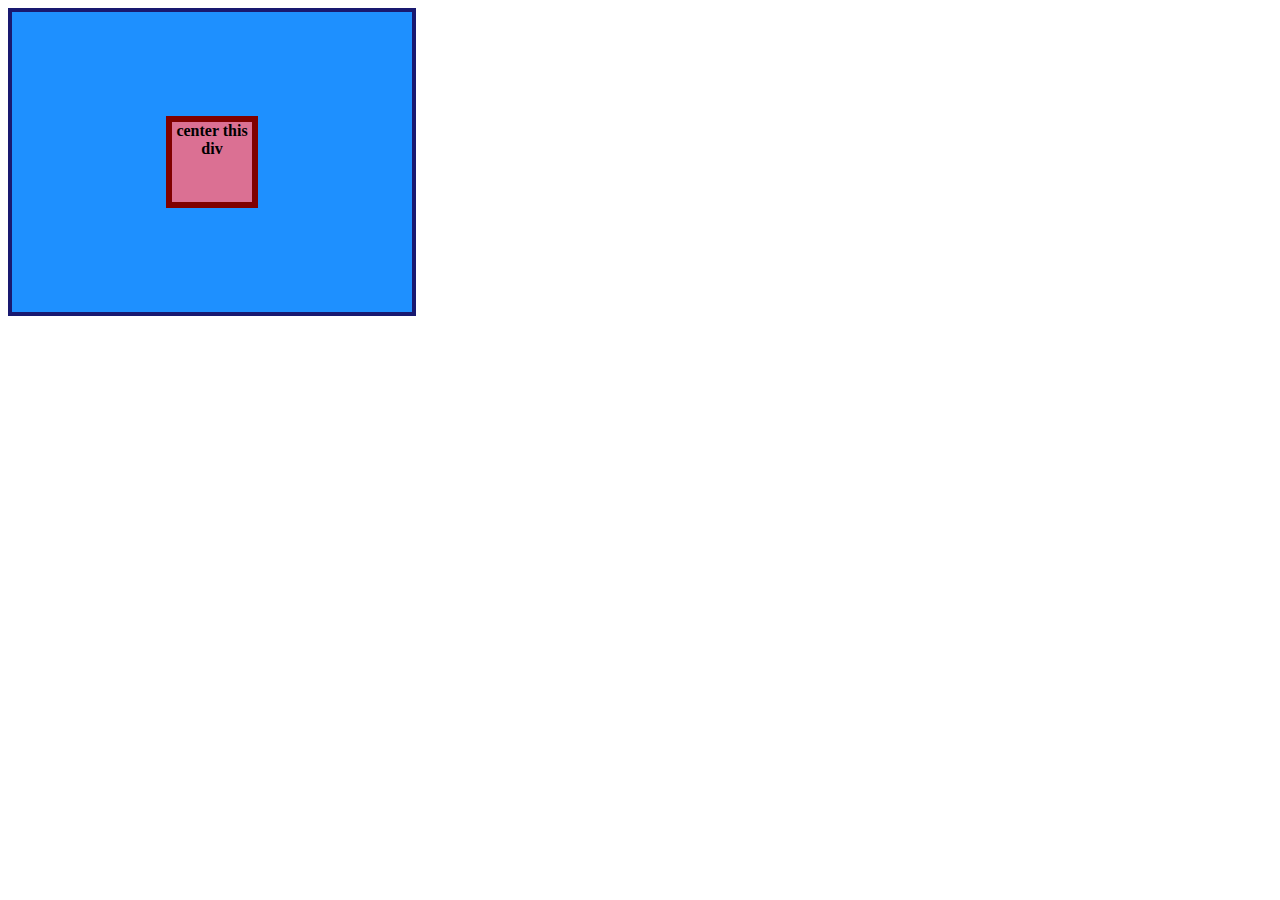
<file: flex/01-flex-center/index.html>
<!DOCTYPE html>
<html lang="en">
<head>
  <meta charset="UTF-8">
  <meta http-equiv="X-UA-Compatible" content="IE=edge">
  <meta name="viewport" content="width=device-width, initial-scale=1.0">
  <title>CENTER THIS DIV</title>
  <link rel="stylesheet" href="style.css">
</head>
<body>
  <div class="container">
    <div class="box">center this div</div>
  </div>
</body>
</html>
</file>
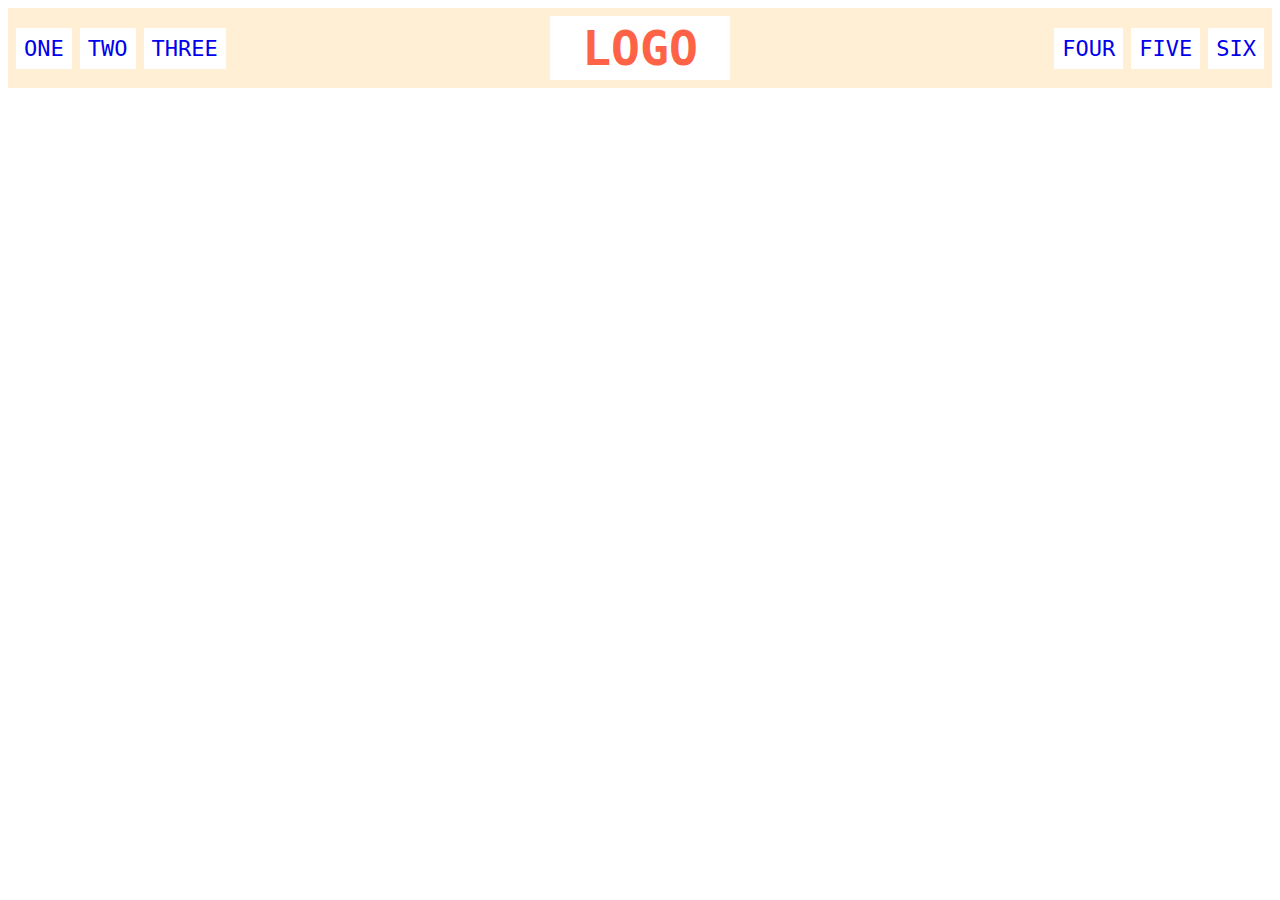
<file: flex/02-flex-header/index.html>
<!DOCTYPE html>
<html lang="en">
<head>
  <meta charset="UTF-8">
  <meta http-equiv="X-UA-Compatible" content="IE=edge">
  <meta name="viewport" content="width=device-width, initial-scale=1.0">
  <title>Flex Header</title>
  <link rel="stylesheet" href="style.css">
</head>
<body>
  <div class="header">
    <div class="left-links">
      <ul>
        <li><a href="#">ONE</a></li>
        <li><a href="#">TWO</a></li>
        <li><a href="#">THREE</a></li>
      </ul>
    </div>
    <div class="logo">LOGO</div>
    <div class="right-links">
      <ul>
        <li><a href="#">FOUR</a></li>
        <li><a href="#">FIVE</a></li>
        <li><a href="#">SIX</a></li>
      </ul>
    </div>
  </div>
</body>
</html>
</file>
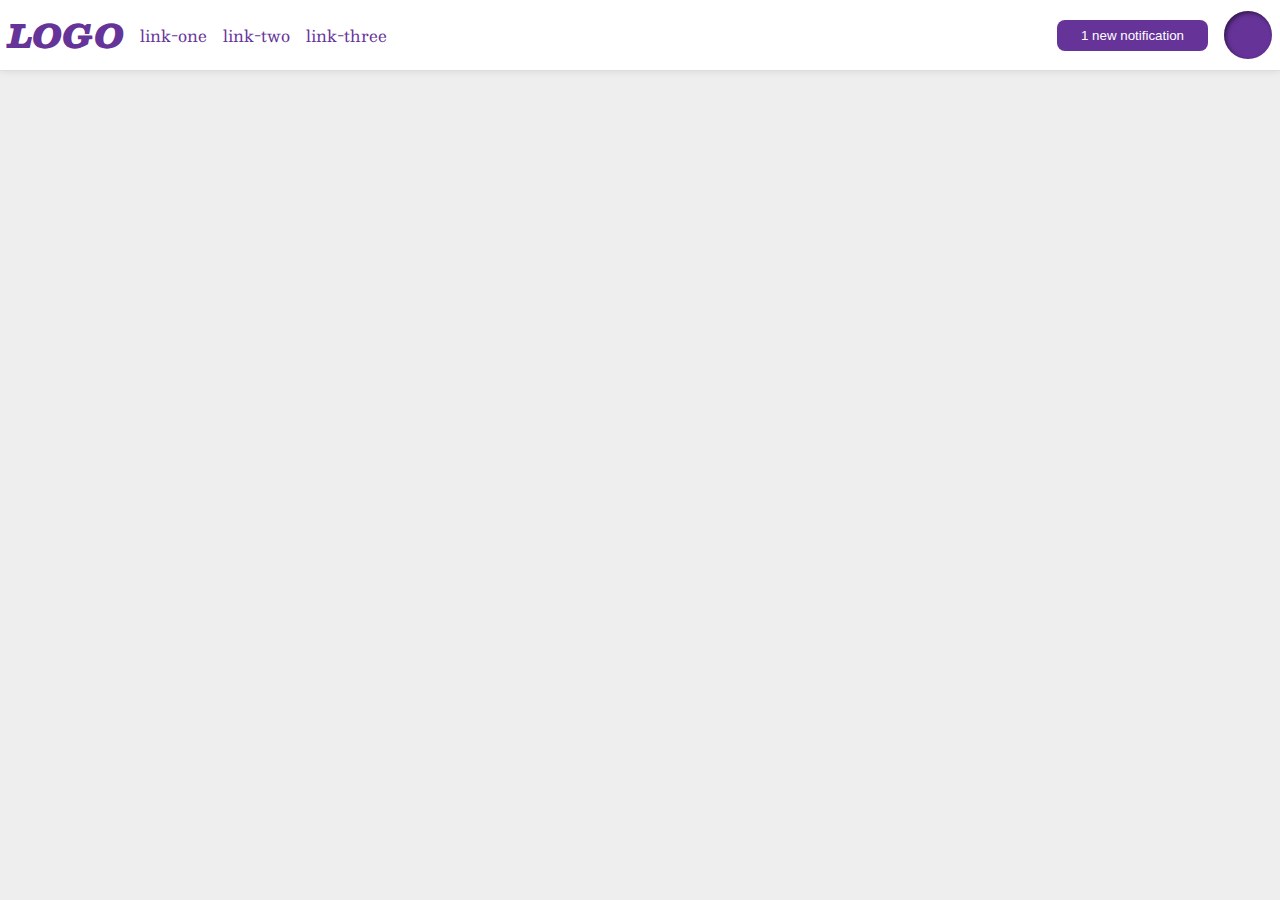
<file: flex/03-flex-header-2/index.html>
<!DOCTYPE html>
<html lang="en">
  <head>
    <meta charset="UTF-8" />
    <meta http-equiv="X-UA-Compatible" content="IE=edge" />
    <meta name="viewport" content="width=device-width, initial-scale=1.0" />
    <title>Flex Header 2</title>
    <link rel="stylesheet" href="style.css" />
  </head>
  <body>
    <div class="header">
      <div class="left">
        <div class="logo">LOGO</div>
        <ul class="links">
          <li><a href="google.com">link-one</a></li>
          <li><a href="google.com">link-two</a></li>
          <li><a href="google.com">link-three</a></li>
        </ul>
      </div>

      <div class="right">
        <button class="notifications">1 new notification</button>
        <div class="profile-image"></div>
      </div>
    </div>
  </body>
</html>
</file>
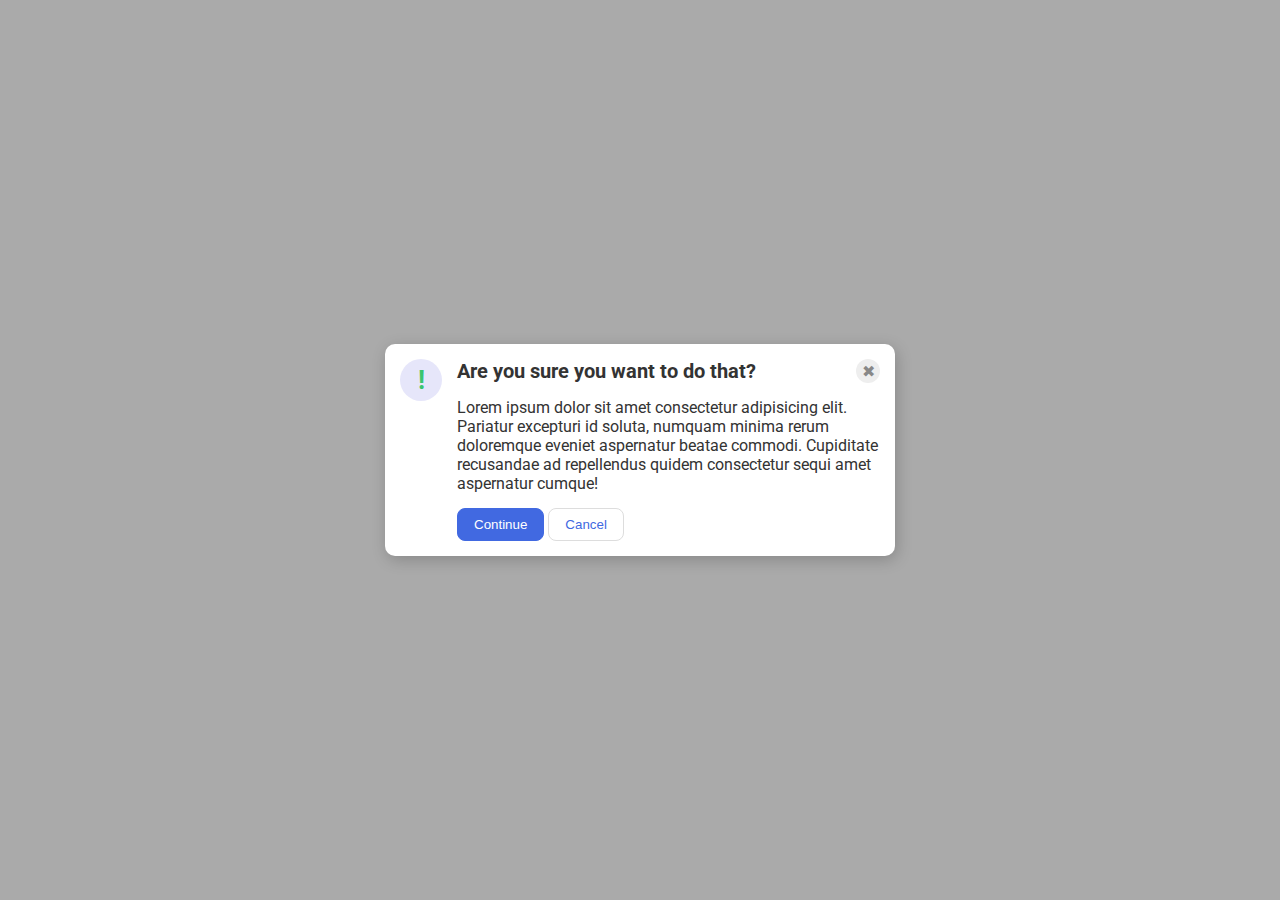
<file: flex/05-flex-modal/index.html>
<!DOCTYPE html>
<html lang="en">
  <head>
    <meta charset="UTF-8" />
    <meta http-equiv="X-UA-Compatible" content="IE=edge" />
    <meta name="viewport" content="width=device-width, initial-scale=1.0" />
    <link rel="stylesheet" href="style.css" />
    <title>Modal</title>
  </head>
  <body>
    <div class="modal">
      <div class="icon">!</div>
      <div class="main">
        <div class="top">
          <div class="header">Are you sure you want to do that?</div>
          <div class="close-button">✖</div>
        </div>
        <div class="text">
          Lorem ipsum dolor sit amet consectetur adipisicing elit. Pariatur
          excepturi id soluta, numquam minima rerum doloremque eveniet
          aspernatur beatae commodi. Cupiditate recusandae ad repellendus quidem
          consectetur sequi amet aspernatur cumque!
        </div>
        <button class="continue">Continue</button>
        <button class="cancel">Cancel</button>
      </div>
    </div>
  </body>
</html>
</file>
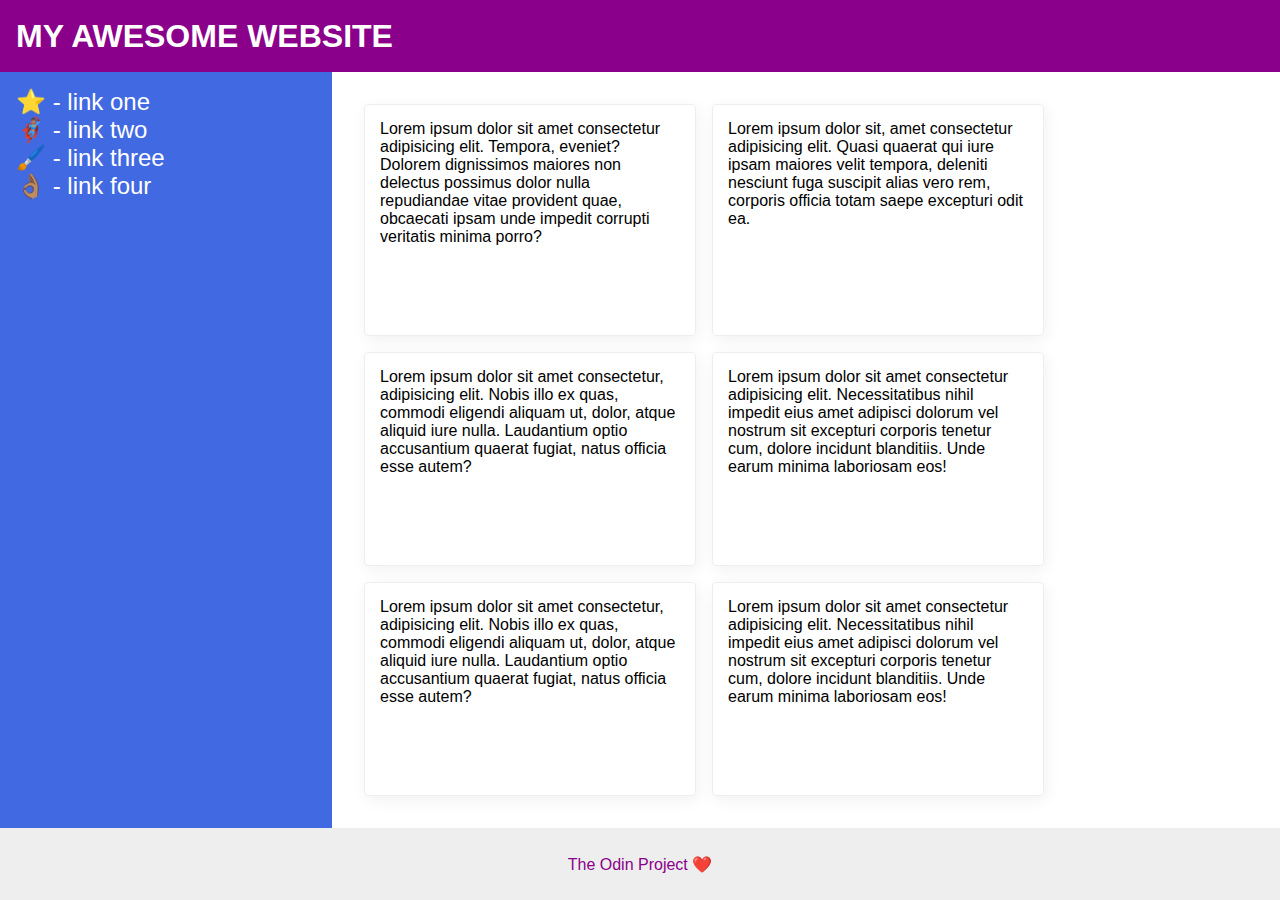
<file: flex/07-flex-layout-2/index.html>
<!DOCTYPE html>
<html lang="en">
  <head>
    <meta charset="UTF-8" />
    <meta http-equiv="X-UA-Compatible" content="IE=edge" />
    <meta name="viewport" content="width=device-width, initial-scale=1.0" />
    <title>The Holy Grail</title>
    <link rel="stylesheet" href="style.css" />
  </head>
  <body>
    <div class="header">MY AWESOME WEBSITE</div>
    <div class="content">
      <div class="sidebar">
        <ul>
          <li><a href="google.com">⭐ - link one</a></li>
          <li><a href="google.com">🦸🏽‍♂️ - link two</a></li>
          <li><a href="google.com">🖌️ - link three</a></li>
          <li><a href="google.com">👌🏽 - link four</a></li>
        </ul>
      </div>
      <div class="cards">
        <div class="card">
          Lorem ipsum dolor sit amet consectetur adipisicing elit. Tempora,
          eveniet? Dolorem dignissimos maiores non delectus possimus dolor nulla
          repudiandae vitae provident quae, obcaecati ipsam unde impedit
          corrupti veritatis minima porro?
        </div>
        <div class="card">
          Lorem ipsum dolor sit, amet consectetur adipisicing elit. Quasi
          quaerat qui iure ipsam maiores velit tempora, deleniti nesciunt fuga
          suscipit alias vero rem, corporis officia totam saepe excepturi odit
          ea.
        </div>
        <div class="card">
          Lorem ipsum dolor sit amet consectetur, adipisicing elit. Nobis illo
          ex quas, commodi eligendi aliquam ut, dolor, atque aliquid iure nulla.
          Laudantium optio accusantium quaerat fugiat, natus officia esse autem?
        </div>
        <div class="card">
          Lorem ipsum dolor sit amet consectetur adipisicing elit.
          Necessitatibus nihil impedit eius amet adipisci dolorum vel nostrum
          sit excepturi corporis tenetur cum, dolore incidunt blanditiis. Unde
          earum minima laboriosam eos!
        </div>
        <div class="card">
          Lorem ipsum dolor sit amet consectetur, adipisicing elit. Nobis illo
          ex quas, commodi eligendi aliquam ut, dolor, atque aliquid iure nulla.
          Laudantium optio accusantium quaerat fugiat, natus officia esse autem?
        </div>
        <div class="card">
          Lorem ipsum dolor sit amet consectetur adipisicing elit.
          Necessitatibus nihil impedit eius amet adipisci dolorum vel nostrum
          sit excepturi corporis tenetur cum, dolore incidunt blanditiis. Unde
          earum minima laboriosam eos!
        </div>
      </div>
    </div>

    <div class="footer">The Odin Project ❤️</div>
  </body>
</html>
</file>
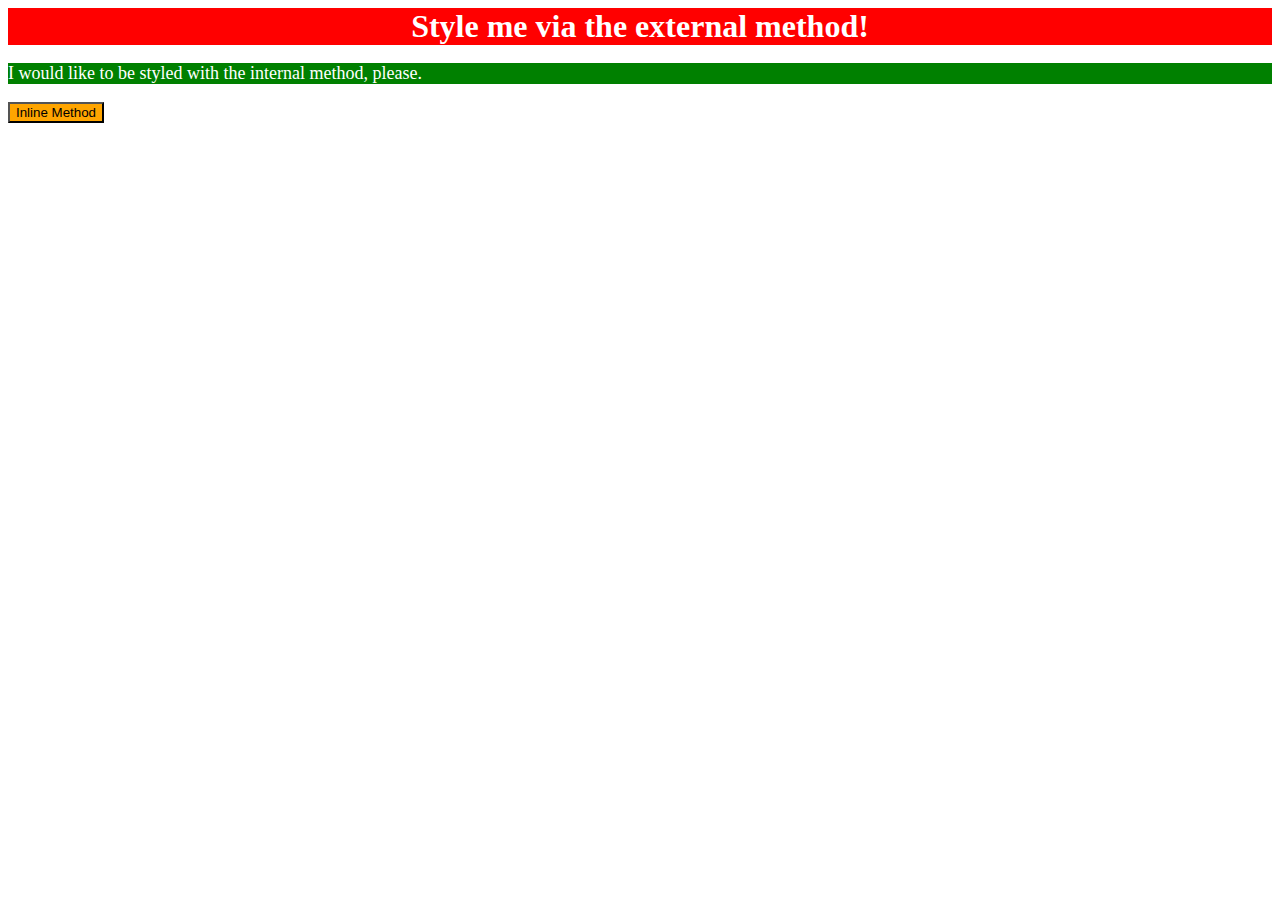
<file: foundations/01-css-methods/index.html>
<!DOCTYPE html>
<html lang="en">
  <head>
    <meta charset="UTF-8" />
    <meta http-equiv="X-UA-Compatible" content="IE=edge" />
    <meta name="viewport" content="width=device-width, initial-scale=1.0" />
    <title>Methods for Adding CSS</title>
    <style>
      p {
        color: white;
        background-color: green;
        font-size: 18px;
      }
    </style>
    <link rel="stylesheet" href="./style.css" />
  </head>
  <body>
    <div>Style me via the external method!</div>
    <p>I would like to be styled with the internal method, please.</p>
    <button style="color: black; background-color: orange; font: size 18px">
      Inline Method
    </button>
  </body>
</html>
</file>
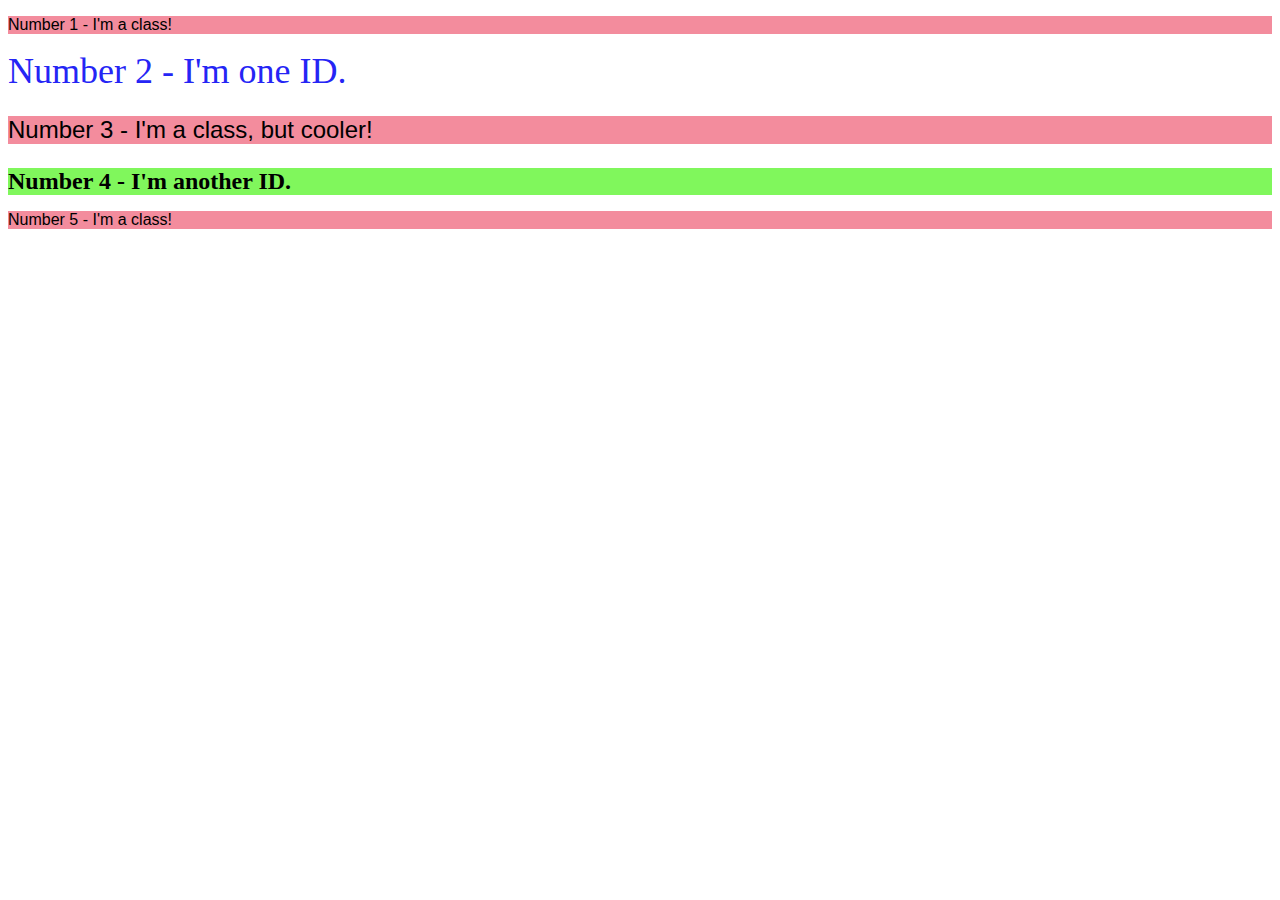
<file: foundations/02-class-id-selectors/index.html>
<!DOCTYPE html>
<html lang="en">
  <head>
    <meta charset="UTF-8" />
    <meta http-equiv="X-UA-Compatible" content="IE=edge" />
    <meta name="viewport" content="width=device-width, initial-scale=1.0" />
    <title>Class and ID Selectors</title>
    <link rel="stylesheet" href="style.css" />
  </head>
  <body>
    <p class="red">Number 1 - I'm a class!</p>
    <div id="blue">Number 2 - I'm one ID.</div>
    <p class="red bigger-font">Number 3 - I'm a class, but cooler!</p>
    <div id="green" class="bigger-font">Number 4 - I'm another ID.</div>
    <p class="red">Number 5 - I'm a class!</p>
  </body>
</html>
</file>
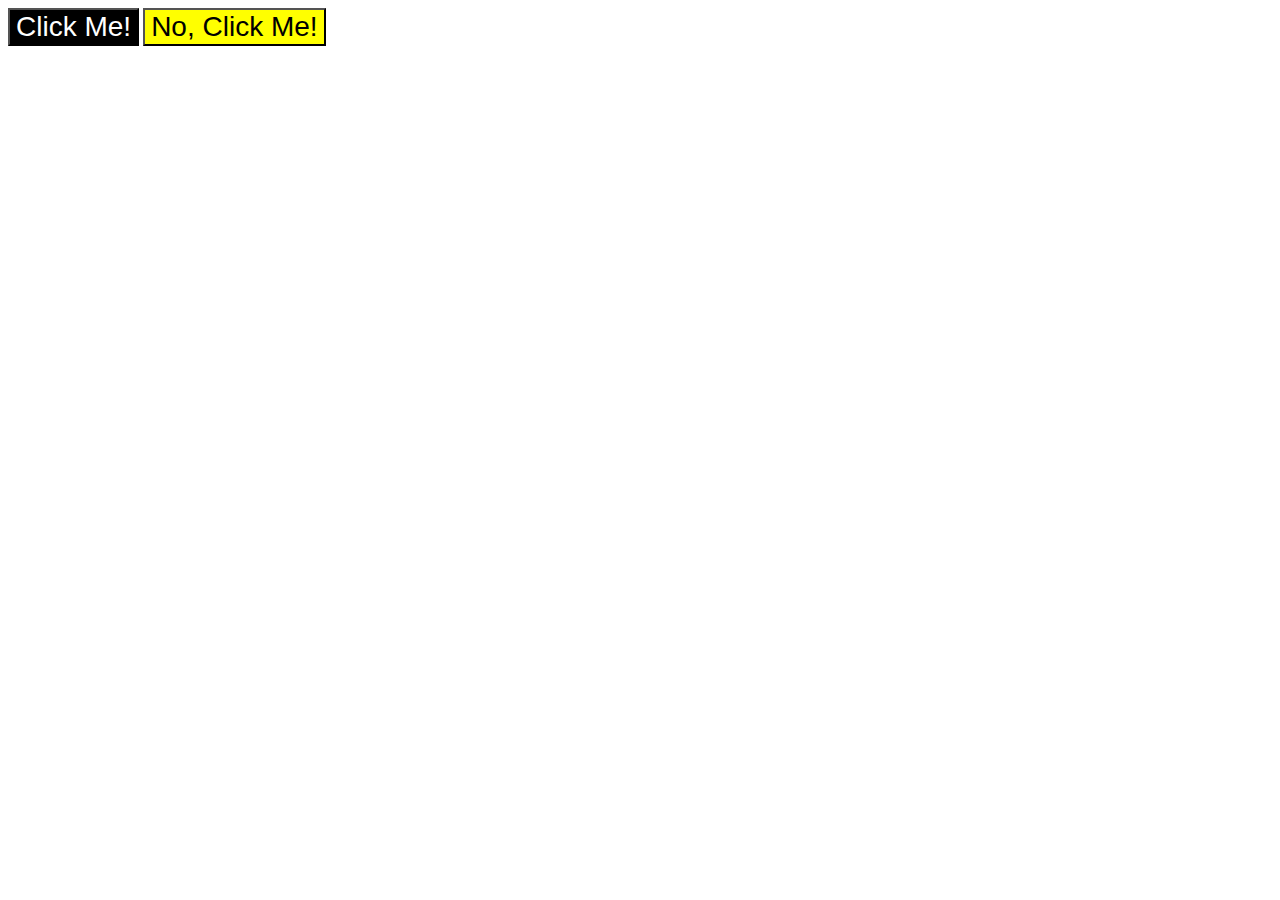
<file: foundations/03-grouping-selectors/index.html>
<!DOCTYPE html>
<html lang="en">
  <head>
    <meta charset="UTF-8" />
    <meta http-equiv="X-UA-Compatible" content="IE=edge" />
    <meta name="viewport" content="width=device-width, initial-scale=1.0" />
    <title>Grouping Selectors</title>
    <link rel="stylesheet" href="style.css" />
  </head>
  <body>
    <button class="black">Click Me!</button>
    <button class="yellow">No, Click Me!</button>
  </body>
</html>
</file>
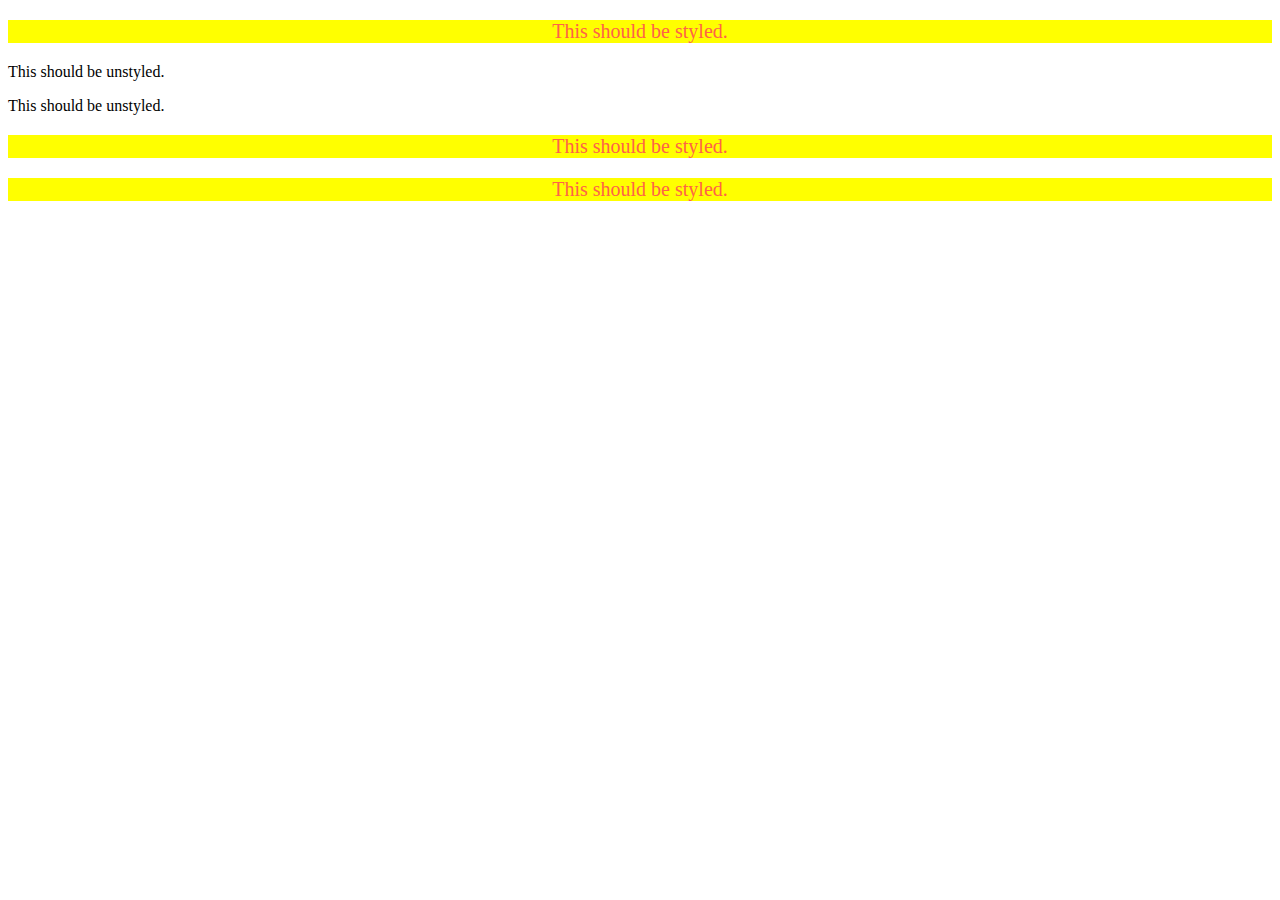
<file: foundations/05-descendant-combinator/index.html>
<!DOCTYPE html>
<html lang="en">
<head>
  <meta charset="UTF-8">
  <meta http-equiv="X-UA-Compatible" content="IE=edge">
  <meta name="viewport" content="width=device-width, initial-scale=1.0">
  <title>Descendant Combinator</title>
  <link rel="stylesheet" href="style.css">
</head>
<body>
  <div class="container">
    <p class="text">This should be styled.</p>
  </div>
  <p class="text">This should be unstyled.</p>
  <p class="text">This should be unstyled.</p>
  <div class="container">
    <p class="text">This should be styled.</p>
    <p class="text">This should be styled.</p>
  </div>
</body>
</html>
</file>
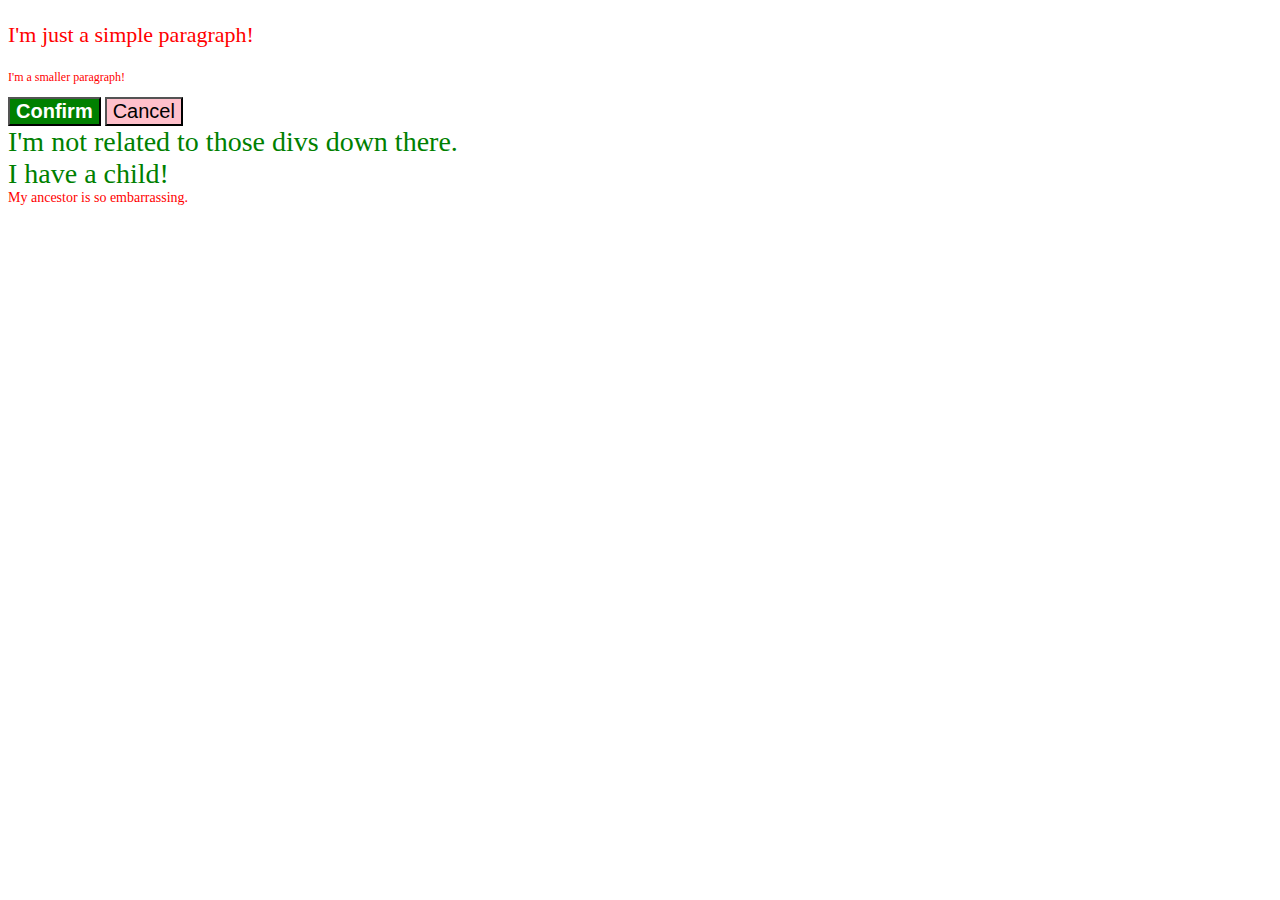
<file: foundations/06-cascade-fix/index.html>
<!DOCTYPE html>
<html lang="en">
<head>
  <meta charset="UTF-8">
  <meta http-equiv="X-UA-Compatible" content="IE=edge">
  <meta name="viewport" content="width=device-width, initial-scale=1.0">
  <title>Fix the Cascade</title>
  <link rel="stylesheet" href="style.css">
</head>
<body>
  <p class="para">I'm just a simple paragraph!</p>
  <p class="para small-para">I'm a smaller paragraph!</p>

  <button id="confirm-button" class="button confirm">Confirm</button>
  <button id="cancel-button" class="button cancel">Cancel</button>

  <div class="text">I'm not related to those divs down there.</div>
  <div class="text">I have a child!
    <div class="text child">My ancestor is so embarrassing.</div>
  </div>
</body>
</html>
</file>
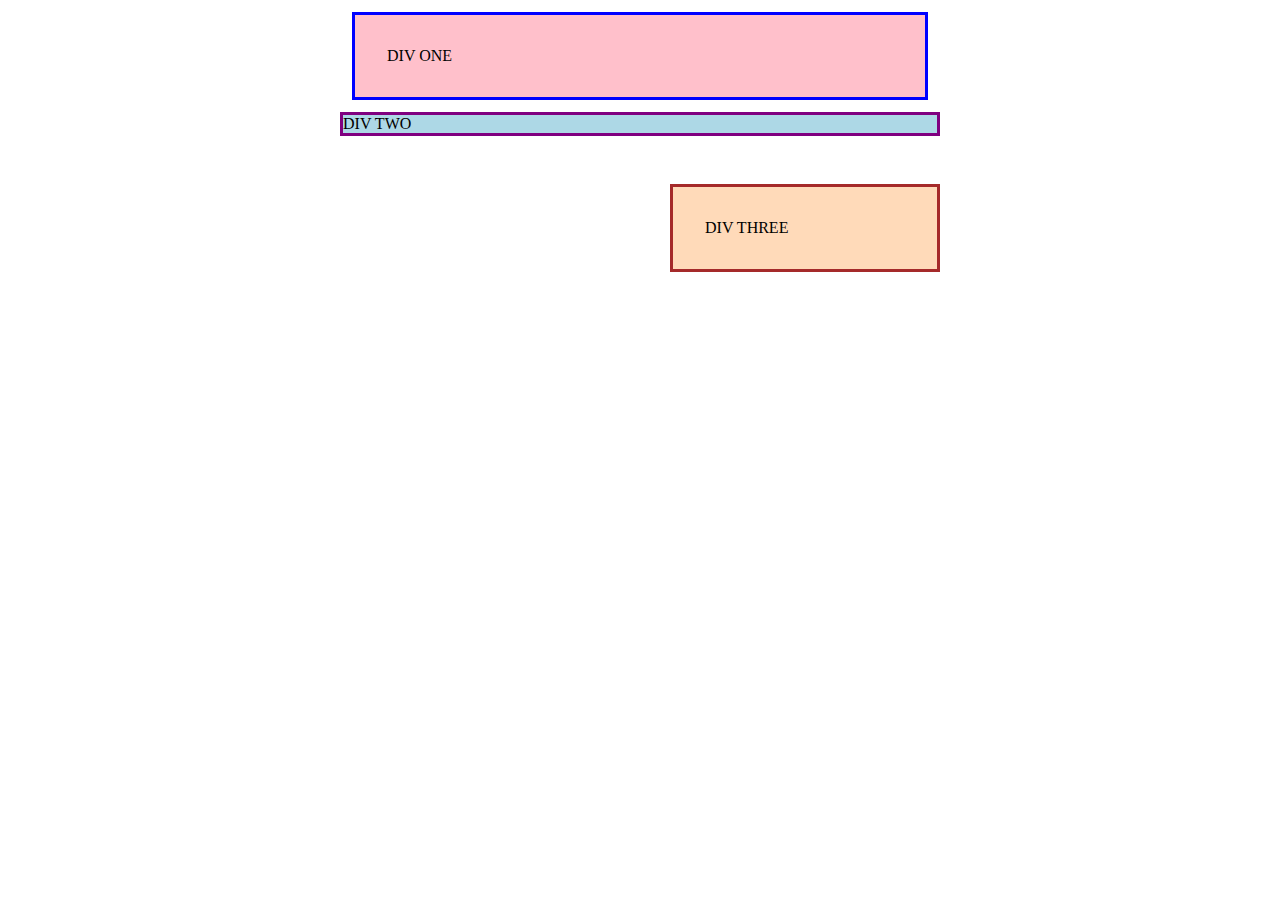
<file: margin-and-padding/margin-and-padding-1/index.html>
<!DOCTYPE html>
<html lang="en">
<head>
  <meta charset="UTF-8">
  <meta http-equiv="X-UA-Compatible" content="IE=edge">
  <meta name="viewport" content="width=device-width, initial-scale=1.0">
  <title>Margin and Padding exercise</title>
  <link rel="stylesheet" href="style.css">
</head>
<body>
  <div class="one">
    DIV ONE
  </div>
  <div class="two">
    DIV TWO
  </div>
  <div class="three">
    DIV THREE
  </div>
</body>
</html>
</file>
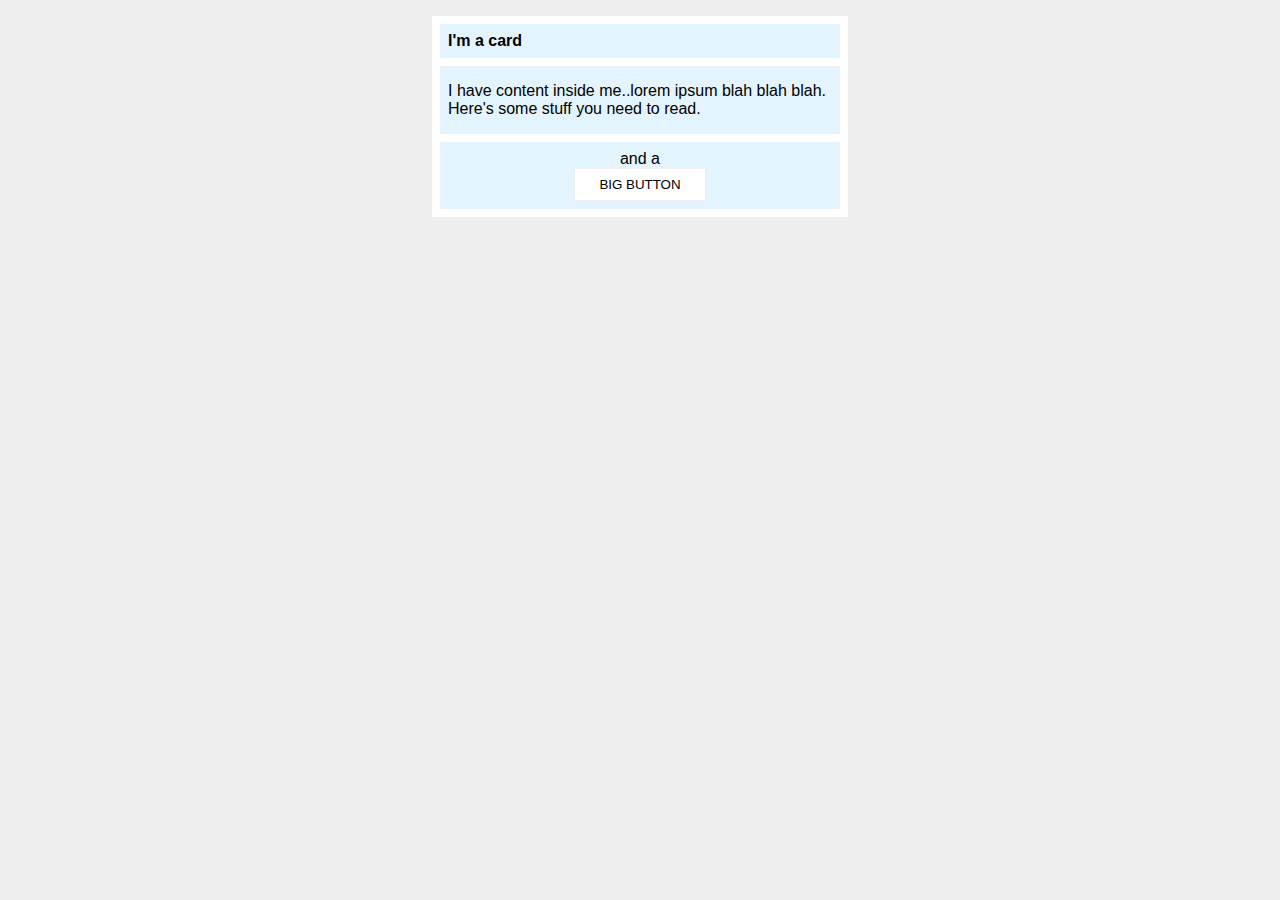
<file: margin-and-padding/margin-and-padding-2/index.html>
<!DOCTYPE html>
<html lang="en">
<head>
  <meta charset="UTF-8">
  <meta http-equiv="X-UA-Compatible" content="IE=edge">
  <meta name="viewport" content="width=device-width, initial-scale=1.0">
  <title>Margin and Padding exercise 2</title>
  <link rel="stylesheet" href="style.css">
</head>
<body>
  <div class="card">
    <h1 class="title">I'm a card</h1>
    <div class="content">I have content inside me..lorem ipsum blah blah blah. Here's some stuff you need to read.</div>
    <div class="button-container">and a <button>BIG BUTTON</button></div>
  </div>
</body>
</html>
</file>
<file: flex/01-flex-center/style.css>
.container {
  background: dodgerblue;
  border: 4px solid midnightblue;
  width: 400px;
  height: 300px;
  display: flex;
  justify-content: center;
  align-items: center;
}

.box {
  background: palevioletred;
  font-weight: bold;
  text-align: center;
  border: 6px solid maroon;
  width: 80px;
  height: 80px;
}
</file>
<file: flex/02-flex-header/style.css>
.header {
  font-family: monospace;
  background: papayawhip;
  display: flex;
  padding: 8px;
  justify-content: space-between;
  align-items: center;
}

.logo {
  font-size: 48px;
  font-weight: 900;
  color: tomato;
  background: white;
  padding: 4px 32px;
  flex: 0 1 auto;
}

ul {
  /* this removes the dots on the list items*/
  list-style-type: none;
  display: flex;
  margin: 0;
  padding: 0;
  gap: 8px;
}

a {
  font-size: 22px;
  background: white;
  padding: 8px;
  /* this removes the line under the links */
  text-decoration: none;
}
</file>
<file: flex/03-flex-header-2/style.css>
/* this is some magical font-importing.  
you'll learn about it later. */
@import url("https://fonts.googleapis.com/css2?family=Besley:ital,wght@0,400;1,900&display=swap");

body {
  margin: 0;
  background: #eee;
  font-family: Besley, serif;
}

.header {
  background: white;
  border-bottom: 1px solid #ddd;
  box-shadow: 0 0 8px rgba(0, 0, 0, 0.1);
  display: flex;
  padding: 8px;
  justify-content: space-between;
}

.left,
.right {
  display: flex;
  align-items: center;
  gap: 16px;
}

.profile-image {
  background: rebeccapurple;
  box-shadow: inset 2px 2px 4px rgba(0, 0, 0, 0.5);
  border-radius: 50%;
  width: 48px;
  height: 48px;
}

.logo {
  color: rebeccapurple;
  font-size: 32px;
  font-weight: 900;
  font-style: italic;
}

button {
  border: none;
  border-radius: 8px;
  background: rebeccapurple;
  color: white;
  padding: 8px 24px;
}

a {
  /* this removes the line under our links */
  text-decoration: none;
  color: rebeccapurple;
}

ul {
  list-style-type: none;
  display: flex;
  gap: 16px;
  padding: 0;
  margin: 0;
}
</file>
<file: flex/05-flex-modal/style.css>
@import url("https://fonts.googleapis.com/css2?family=Roboto:wght@400;700&display=swap");

html,
body {
  height: 100%;
}

body {
  font-family: Roboto, sans-serif;
  margin: 0;
  background: #aaa;
  color: #333;
  /* I'll give you this one for free lol */
  display: flex;
  align-items: center;
  justify-content: center;
}

.modal {
  background: white;
  width: 480px;
  border-radius: 10px;
  box-shadow: 2px 4px 16px rgba(0, 0, 0, 0.2);
  display: flex;
  padding: 15px;
  gap: 15px;
}

.icon {
  color: rgb(58, 197, 111);
  font-size: 26px;
  font-weight: 700;
  background: lavender;
  width: 42px;
  height: 42px;
  border-radius: 50%;
  display: flex;
  align-items: center;
  justify-content: center;
  flex: 0 0 auto;
}

.top {
  display: flex;
  justify-content: space-between;
}

.header {
  font-weight: bold;
  font-size: 20px;
}

.header,
.text {
  margin-bottom: 15px;
}

.close-button {
  background: #eee;
  border-radius: 50%;
  color: #888;
  font-weight: 400;
  font-size: 16px;
  height: 24px;
  width: 24px;
  display: flex;
  align-items: center;
  justify-content: center;
  flex: 0 0 auto;
}

button {
  padding: 8px 16px;
  border-radius: 8px;
}

button.continue {
  background: royalblue;
  border: 1px solid royalblue;
  color: white;
}

button.cancel {
  background: white;
  border: 1px solid #ddd;
  color: royalblue;
}
</file>
<file: flex/07-flex-layout-2/style.css>
body {
  font-family: -apple-system, BlinkMacSystemFont, "Segoe UI", Roboto, Oxygen,
    Ubuntu, Cantarell, "Open Sans", "Helvetica Neue", sans-serif;
  margin: 0;
  min-height: 100vh;
  display: flex;
  flex-direction: column;
  justify-content: space-between;
}

ul {
  list-style-type: none;
  padding: 0;
  margin: 0;
}

a {
  text-decoration: none;
  color: white;
  font-size: 24px;
}

.header {
  height: 72px;
  background: darkmagenta;
  color: white;
  font-size: 32px;
  font-weight: 900;
  display: flex;
  align-items: center;
  padding: 0 16px;
}

.content {
  display: flex;
  height: 100%;
  flex: 1 1 auto;
}

.footer {
  height: 72px;
  background: #eee;
  color: darkmagenta;
  display: flex;
  justify-content: center;
  align-items: center;
}

.sidebar {
  width: 300px;
  background: royalblue;
  padding: 16px;
  flex: 0 0 300px;
}

.cards {
  display: flex;
  flex-wrap: wrap;
  padding: 32px;
  gap: 16px;
}

.card {
  border: 1px solid #eee;
  box-shadow: 2px 4px 16px rgba(0, 0, 0, 0.06);
  border-radius: 4px;
  width: 300px;
  padding: 15px;
}
</file>
<file: foundations/01-css-methods/style.css>
div {
  color: white;
  background-color: red;
  font-size: 32px;
  font-weight: bold;
  text-align: center;
}
</file>
<file: foundations/02-class-id-selectors/style.css>
.red {
  color: black;
  background-color: #f38c9d;
  font-family: "Verdana", sans-serif;
}

.bigger-font {
  font-size: 24px;
}

#blue {
  color: #2525f5;
  font-size: 36px;
}

#green {
  color: #000000;
  background-color: rgb(128, 247, 92);
  font-weight: bold;
}
</file>
<file: foundations/03-grouping-selectors/style.css>
.black,
.yellow {
  font-size: 28px;
  font-family: Helvetica, "Times New Roman", sans-serif;
}

.black {
  background-color: black;
  color: white;
}

.yellow {
  background-color: yellow;
  color: black;
}
</file>
<file: foundations/05-descendant-combinator/style.css>
div .text {
  background-color: yellow;
  color: tomato;
  font-size: 20px;
  text-align: center;
}
</file>
<file: foundations/06-cascade-fix/style.css>
.para,
.small-para {
  color: hsl(0, 100%, 50%);
}

.para.small-para {
  font-size: 12px;
}

.para {
  font-size: 22px;
}

.confirm.button {
  background: green;
  color: white;
  font-size: 20px;
  font-weight: bold;
}

.button {
  background-color: #ffc0cb;
  color: black;
  font-size: 20px;
}

.text.child {
  color: red;
  font-size: 14px;
}

div.text {
  color: green;
  font-size: 28px;
}
</file>
<file: margin-and-padding/margin-and-padding-1/style.css>
body {
  max-width: 600px;
  margin: 0 auto;
}

.one {
  background: pink;
  border: 3px solid blue;
  /* CHANGE ME */
  padding: 32px;
  margin: 12px;
}

.two {
  background: lightblue;
  border: 3px solid purple;
  /* CHANGE ME */
  margin-bottom: 48px;
}

.three {
  background: peachpuff;
  border: 3px solid brown;
  width: 200px;
  /* CHANGE ME */
  padding: 32px;
  margin-left: auto;
  /* auto will give the left side of the box the remaining space */
}
</file>
<file: margin-and-padding/margin-and-padding-2/style.css>
body {
  background: #eee;
  font-family: sans-serif;
}

.card {
  width: 400px;
  background: #fff;
  margin: 16px auto;
  padding: 8px;
}

.title {
  background: #e3f4ff;
  margin-top: 0px;
  margin-bottom: 8px;
  padding: 8px;
  font-size: 16px;
}

.content {
  background: #e3f4ff;
  margin: 8px auto;
  padding: 16px 8px;
}

.button-container {
  background: #e3f4ff;
  margin-top: 8px;
  margin-bottom: 0px;
  padding: 8px;
  text-align: center;
}

button {
  background: white;
  border: 1px solid #eee;
  padding: 8px 24px;
  /*To center it*/
  display: block;
  margin: 0 auto;
}
</file>
